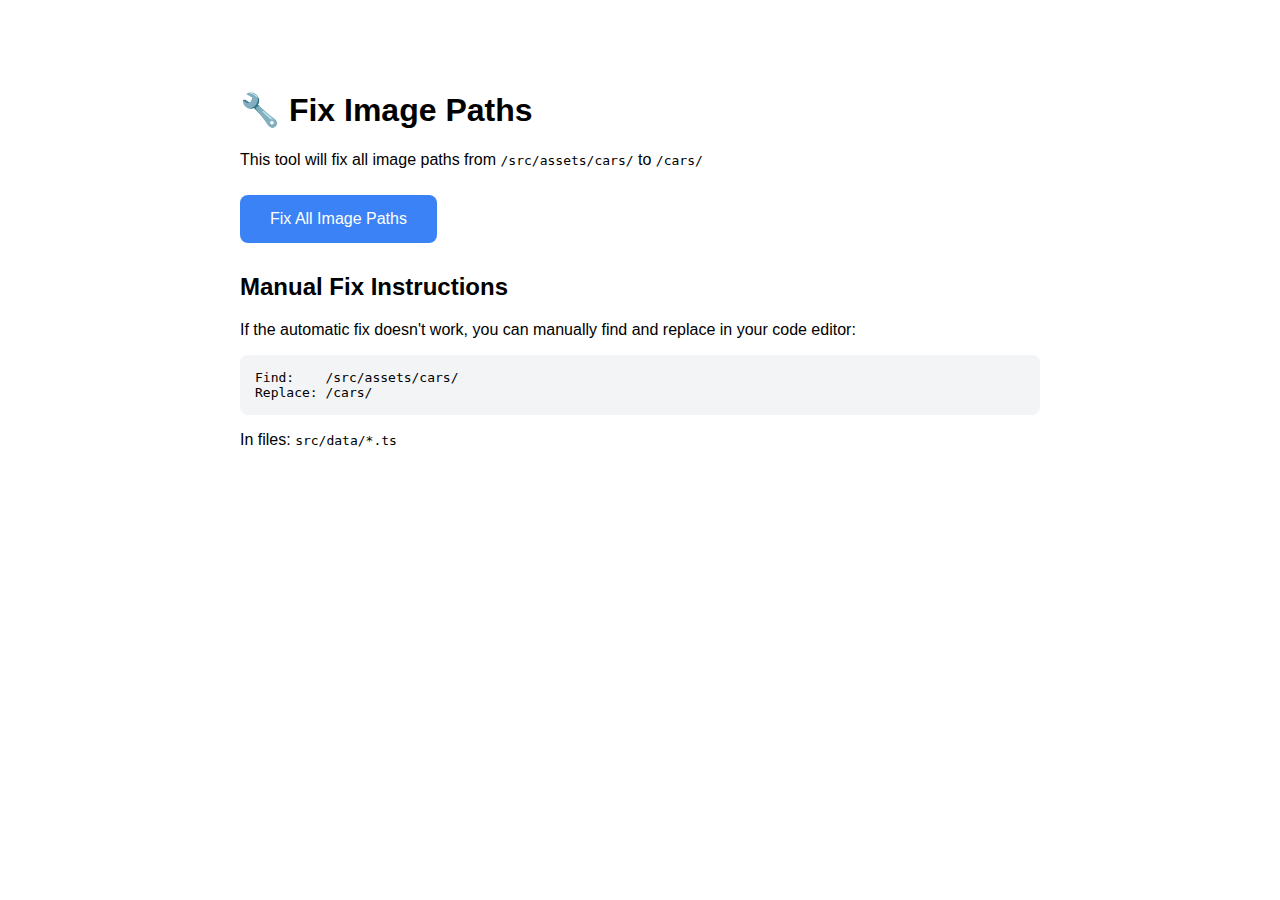
<file: public/fix-paths.html>
<!DOCTYPE html>
<html>
<head>
  <title>Fix Image Paths - Heritage Vault</title>
  <style>
    body { font-family: Arial, sans-serif; max-width: 800px; margin: 50px auto; padding: 20px; }
    button { background: #3b82f6; color: white; border: none; padding: 15px 30px; font-size: 16px; border-radius: 8px; cursor: pointer; margin: 10px 0; }
    button:hover { background: #2563eb; }
    .status { margin: 20px 0; padding: 15px; border-radius: 8px; }
    .success { background: #d1fae5; color: #065f46; }
    .info { background: #dbeafe; color: #1e40af; }
    pre { background: #f3f4f6; padding: 15px; border-radius: 8px; overflow-x: auto; }
  </style>
</head>
<body>
  <h1>🔧 Fix Image Paths</h1>
  <p>This tool will fix all image paths from <code>/src/assets/cars/</code> to <code>/cars/</code></p>
  
  <button onclick="fixAllPaths()">Fix All Image Paths</button>
  
  <div id="status"></div>
  
  <script>
    async function fixAllPaths() {
      const status = document.getElementById('status');
      status.innerHTML = '<div class="info">Processing files...</div>';
      
      const files = [
        '/src/data/luxury-cars.ts',
        '/src/data/mid-luxury-cars.ts',
        '/src/data/semi-luxury-cars.ts',
        '/src/data/indian-cars.ts'
      ];
      
      const results = [];
      
      for (const file of files) {
        try {
          const response = await fetch(file);
          let content = await response.text();
          
          // Count replacements
          const matches = content.match(/\/src\/assets\/cars\//g);
          const count = matches ? matches.length : 0;
          
          // Replace paths
          content = content.replace(/\/src\/assets\/cars\//g, '/cars/');
          
          results.push({ file, count, content });
        } catch (error) {
          results.push({ file, error: error.message });
        }
      }
      
      // Display results
      let html = '<div class="success"><h3>✅ Processing Complete!</h3>';
      results.forEach(r => {
        if (r.error) {
          html += `<p>❌ ${r.file}: ${r.error}</p>`;
        } else {
          html += `<p>✓ ${r.file}: Fixed ${r.count} image paths</p>`;
        }
      });
      html += '<h4>Next Steps:</h4>';
      html += '<ol>';
      html += '<li>Copy the fixed content from browser DevTools Console (run: <code>copy(window.fixedFiles)</code>)</li>';
      html += '<li>Or download each file individually using the browser Save function</li>';
      html += '<li>Replace the original files in your project</li>';
      html += '</ol>';
      html += '</div>';
      
      // Store in window for easy access
      window.fixedFiles = results;
      
      // Log to console for easy copying
      console.log('Fixed files:', results);
      console.log('To copy a file, use: copy(fixedFiles[0].content)');
      
      status.innerHTML = html;
    }
  </script>
  
  <h2>Manual Fix Instructions</h2>
  <p>If the automatic fix doesn't work, you can manually find and replace in your code editor:</p>
  <pre>Find:    /src/assets/cars/
Replace: /cars/</pre>
  <p>In files: <code>src/data/*.ts</code></p>
</body>
</html>
</file>
